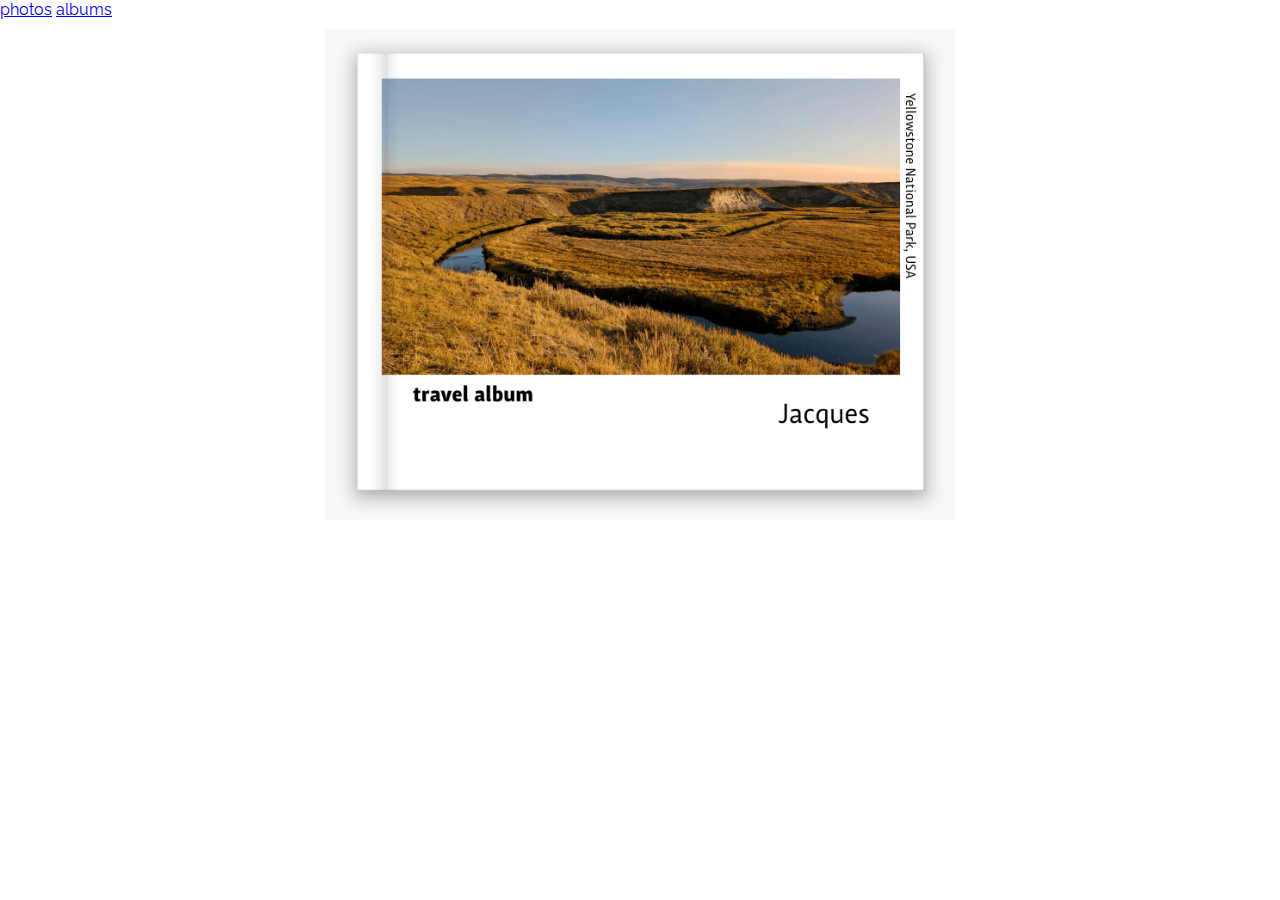
<file: album.html>
<html>
  <head>
    <title>jacquestravels - Album</title>
    <link rel="stylesheet" href="styles.css">
    <link href="https://fonts.googleapis.com/css?family=Raleway:600,900" rel="stylesheet">
  </head>
  <body>
    <nav class="menu">
      <a href="index.html" class="menu-item">photos</a>
      <a href="album.html" class="menu-item">albums</a>
    </nav>
    <div style="padding: 10px; text-align: center;">
      <a href="https://www.mixbook.com/photo-books/interests/jacquestravels_vol1_official-40797763?vk=era6mRSAYNJXpJziYX3j" target="_blank">
        <img src="img/albums/album1.png" alt="Album 1" style="width: 50%; cursor: pointer; transition: opacity 0.3s ease;" onmouseover="this.style.opacity='0.7'" onmouseout="this.style.opacity='1'">
      </a>
    </div>
  </body>
</html>
</file>
<file: styles.css>
* {
  box-sizing: border-box;
  margin: 0;
  padding: 0;
}

body {
  font-family: Raleway;
  background-color: #ffffff;
}

.heading {
    text-align: center;
    font-size: 2.0em;
    letter-spacing: 1px;
    padding: 40px;
    color: black;
}

.gallery-image {
  padding: 20px;
  display: flex;
  flex-wrap: wrap;
  justify-content: center;
}

.gallery-image img {
  height: 350px;
  width: 350px;
  transform: scale(1.0);
  transition: transform 0.4s ease;
}

.img-box {
  box-sizing: content-box;
  margin: 10px;
  height: 350px;
  width: 350px;
  overflow: hidden;
  display: inline-block;
  color: white;
  position: relative;
  background-color: white;
}

.caption {
  position: absolute;
  bottom: 5px;
  left: 20px;
  opacity: 0.0;
  transition: transform 0.3s ease, opacity 0.3s ease;
}

.transparent-box {
  height: 350px;
  width: 350px;
  background-color:rgba(0, 0, 0, 0);
  position: absolute;
  top: 0;
  left: 0;
  transition: background-color 0.3s ease;
}

.img-box:hover img { 
  transform: scale(1.1);
}

.img-box:hover .transparent-box {
  background-color:rgba(0, 0, 0, 0.5);
}

.img-box:hover .caption {
  transform: translateY(-20px);
  opacity: 1.0;
}

.img-box:hover {
  cursor: pointer;
}

.caption > p:nth-child(2) {
  font-size: 0.8em;
}

.opacity-low {
  opacity: 0.5;
}

.br-icon
{
    position: fixed;
    bottom: 30px;
    right: 30px;
    z-index: 100;
    height: 120px;
    width: 120px;
    border-radius: 100%;
    background-color: #dd7973;
    box-shadow: 2px 2px 10px 1px rgba(0,0,0,0.58);
    -webkit-backface-visibility: hidden;
          backface-visibility: hidden;
    -webkit-transform: scale(0.92);
              transform: scale(0.92);
}

.br-icon::before 
{
    font-family: FontAwesome;
    content: "\f16a";
    position: absolute;
    top: 50%;
    left: 50%;
    -webkit-transform: translate(-50%, -50%);
          transform: translate(-50%, -50%);
    color: #fff;
    font-size: 60px;
    font-weight: 600;
}

.br-icon:hover {
  background-color: #ecb4b1;
}

.overlay {
  display: none;
  position: fixed;
  top: 0;
  left: 0;
  width: 100%;
  height: 100%;
  background-color: rgba(0, 0, 0, 0.8);
  justify-content: center;
  align-items: center;
  flex-direction: column;
  z-index: 1000;            
  color: white;
  text-align: center;
}
.overlay img {
  width: 90vmin;
  height: 90vmin;
  border-radius: 8px;
  box-shadow: 0 4px 10px rgba(0, 0, 0, 0.5);
  margin-bottom: 10px;
}

.overlay .description {
  font-size: 21px;
  font-family: 'Montserrat', sans-serif;
}
</file>
